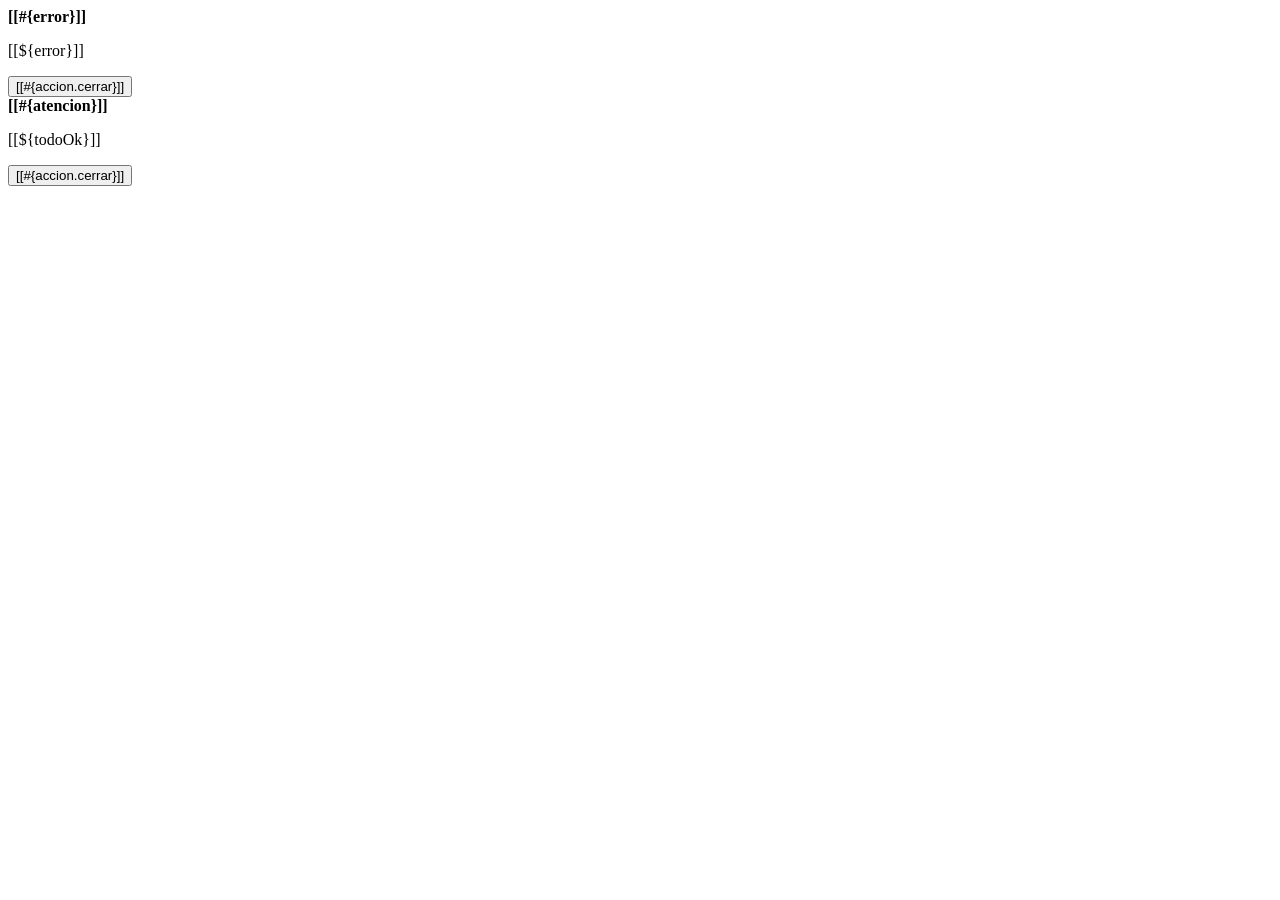
<file: portafolio_joelgarcia/src/main/resources/templates/general/fragmentos.html>
<!DOCTYPE html>
<html xmlns="http://www.w3.org/1999/xhtml"
      xmlns:th="http://www.thymeleaf.org">

    <body>

        <!-- Fragmento #4 define una ventana tipo Toast para mostrar mensajes al usuario -->
        <section th:fragment="mostrarToast">

            <div aria-live="polite"
                 aria-atomic="true"
                 class="position-fixed top-50 start-50 translate-middle"
                 style="z-index: 1080;">

                <div th:if="${error}"
                     class="toast show"
                     role="alert"
                     aria-live="assertive"
                     aria-atomic="true"
                     data-bs-autohide="true">

                    <div class="toast-header text-white bg-danger">
                        <i class="fa-solid fa-bomb"></i>
                        <strong class="me-auto">
                            [[#{error}]]
                        </strong>
                    </div>

                    <div class="toast-body">
                        <p>[[${error}]]</p>

                        <div class="mt-2 pt-2 border-top text-center">
                            <button type="button"
                                    class="btn btn-secondary btn-sm"
                                    data-bs-dismiss="toast">
                                [[#{accion.cerrar}]]
                            </button>
                        </div>
                    </div>

                </div>

                <div th:if="${todoOk}"
                     class="toast show"
                     role="status"
                     aria-live="polite"
                     aria-atomic="true"
                     data-bs-autohide="true">

                    <div class="toast-header text-white bg-success">
                        <i class="fa-solid fa-square-check"></i>
                        <strong class="me-auto">
                            [[#{atencion}]]
                        </strong>
                    </div>

                    <div class="toast-body">
                        <p>[[${todoOk}]]</p>

                        <div class="mt-2 pt-2 border-top text-center">
                            <button type="button"
                                    class="btn btn-secondary btn-sm"
                                    data-bs-dismiss="toast">
                                [[#{accion.cerrar}]]
                            </button>
                        </div>
                    </div>

                </div>

            </div>

        </section>

    </body>
</html>
</file>
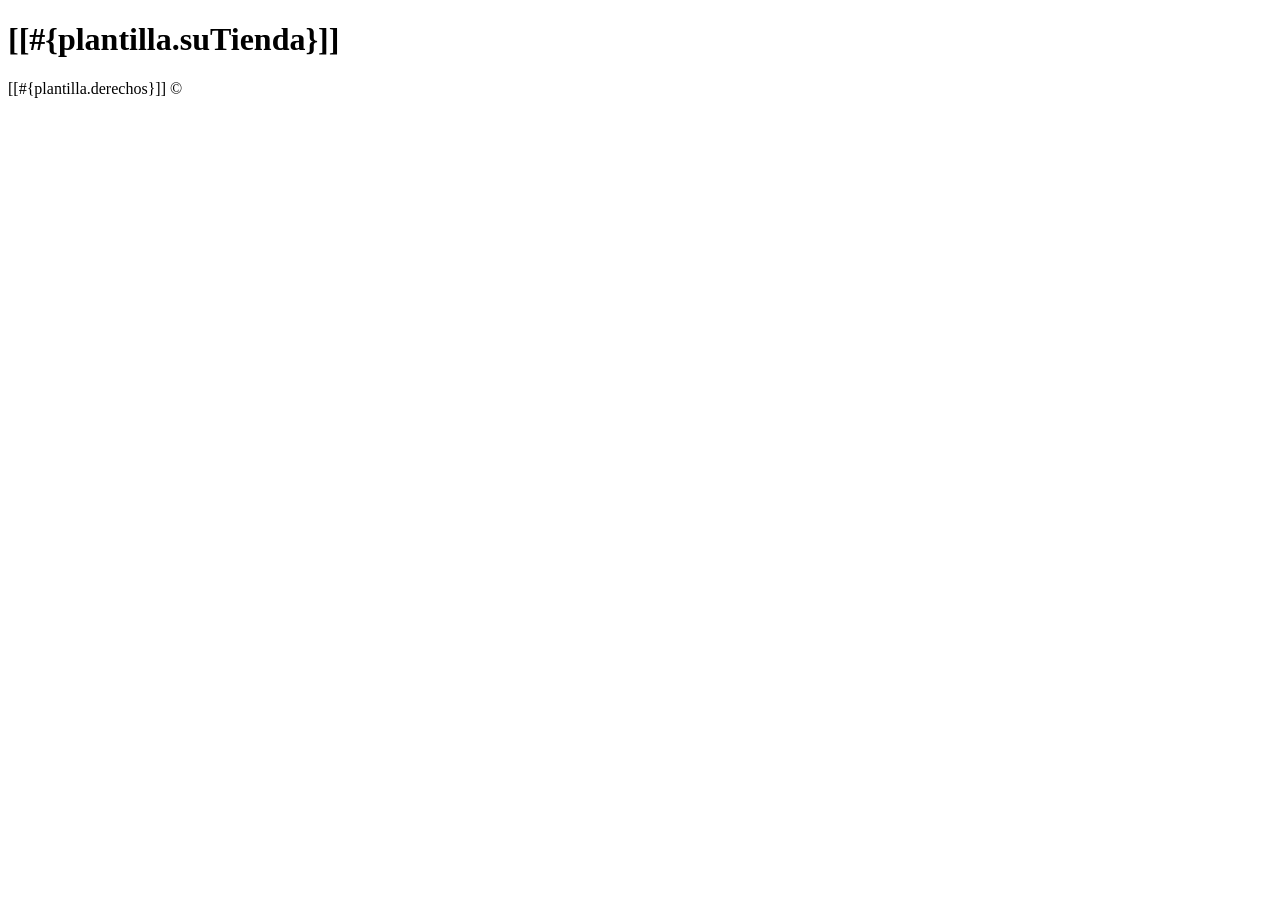
<file: portafolio_joelgarcia/src/main/resources/templates/general/plantilla.html>
<!DOCTYPE html>
<html xmlns:th="http://www.thymeleaf.org">

    <head th:fragment="head">
        <title>TechShop</title>
        <meta charset="UTF-8"/>
        <meta name="viewport" content="width=device-width, initial-scale=1.0"/>

        <link th:href="@{/webjars/bootstrap/css/bootstrap.min.css}"
              rel="stylesheet"/>

        <link th:href="@{/webjars/font-awesome/css/all.min.css}"
              rel="stylesheet"/>

        <link th:href="@{/css/estilos.css}"
              rel="stylesheet"/>
    </head>

    <body>

        <header th:fragment="header" class="p-3 bg-success text-white">
            <div class="container">
                <h1>
                    <i class="fa-solid fa-gear"></i>
                    [[#{plantilla.suTienda}]]
                </h1>
            </div>
        </header>

        <footer th:fragment="footer" class="p-3 mt-5 bg-info text-white text-center">

            <div class="container">
                <p>
                    [[#{plantilla.derechos}]] &copy;
                </p>
            </div>

            <script th:src="@{/webjars/jquery/jquery.min.js}"></script>
            <script th:src="@{/webjars/popper.js/umd/popper.min.js}"></script>
            <script th:src="@{/webjars/bootstrap/js/bootstrap.bundle.min.js}"></script>

            <script th:src="@{/js/rutinas.js}"></script>

        </footer>

    </body>
</html>
</file>
